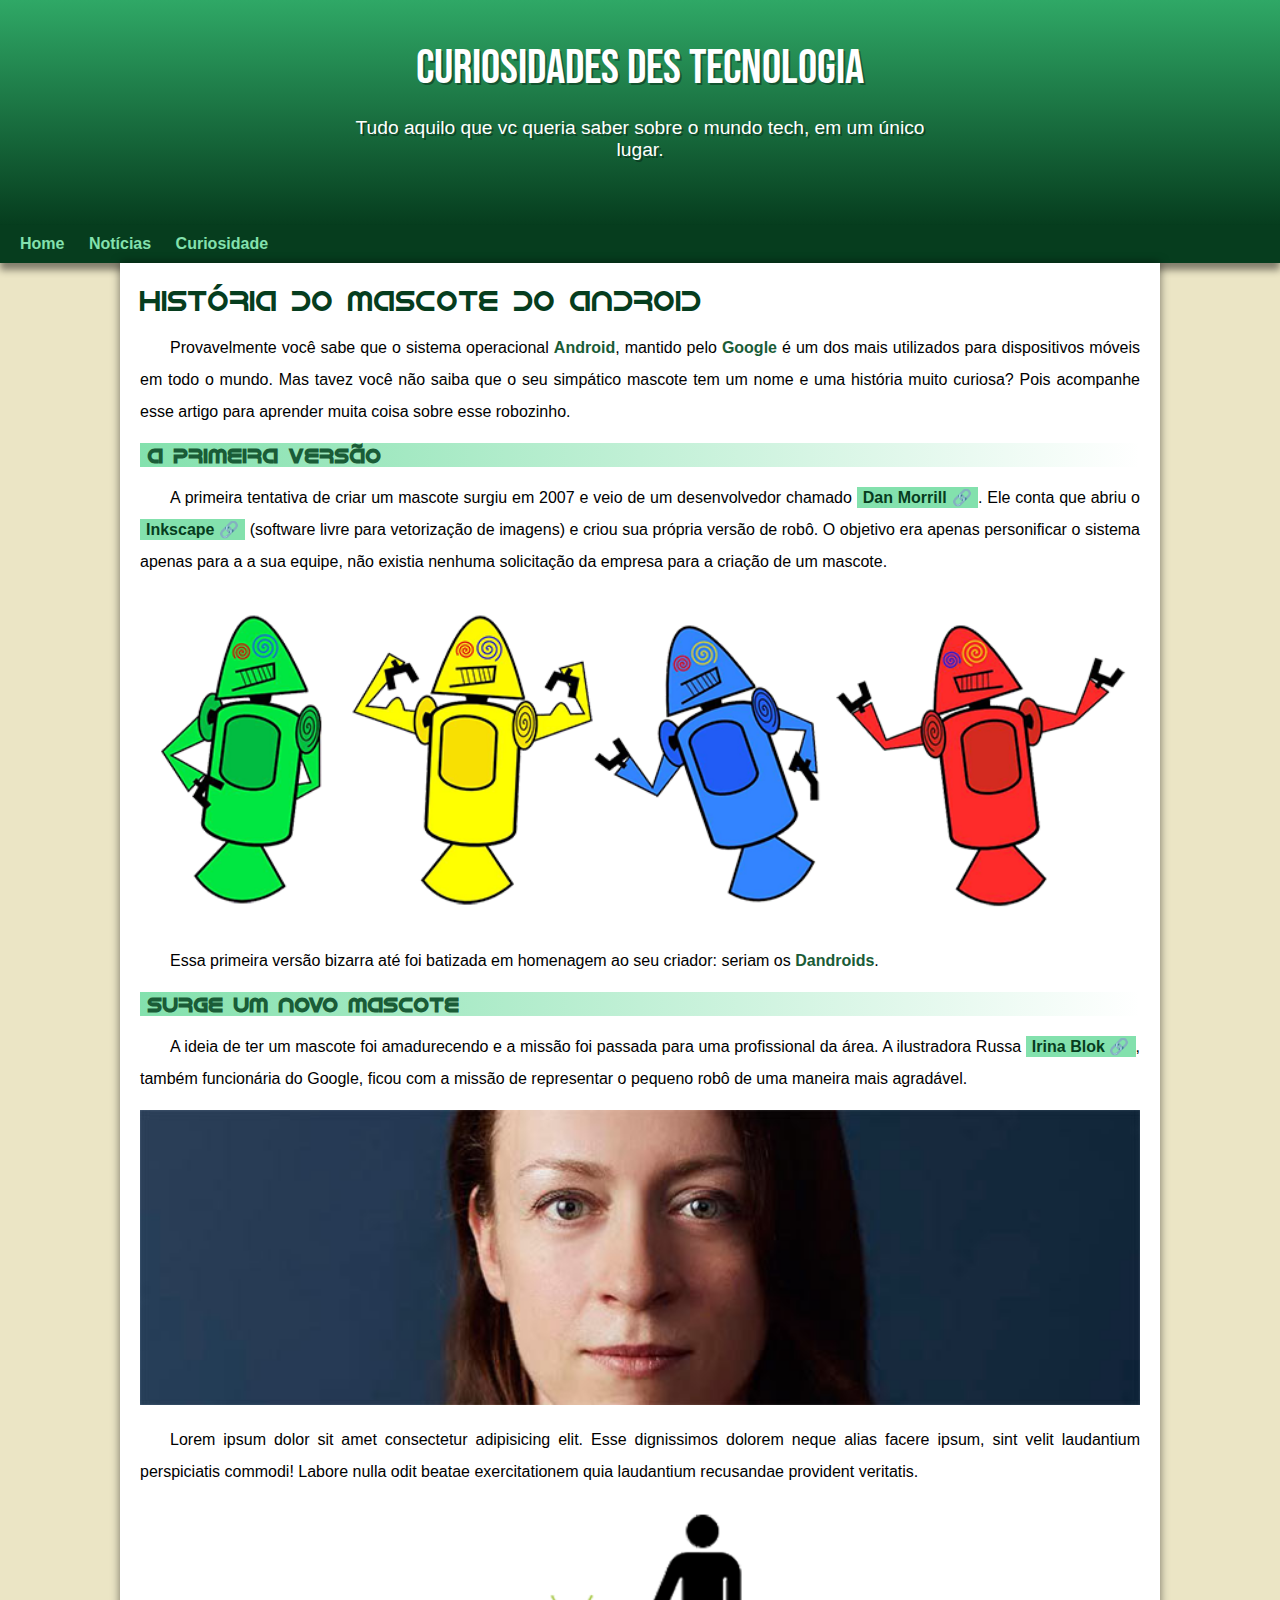
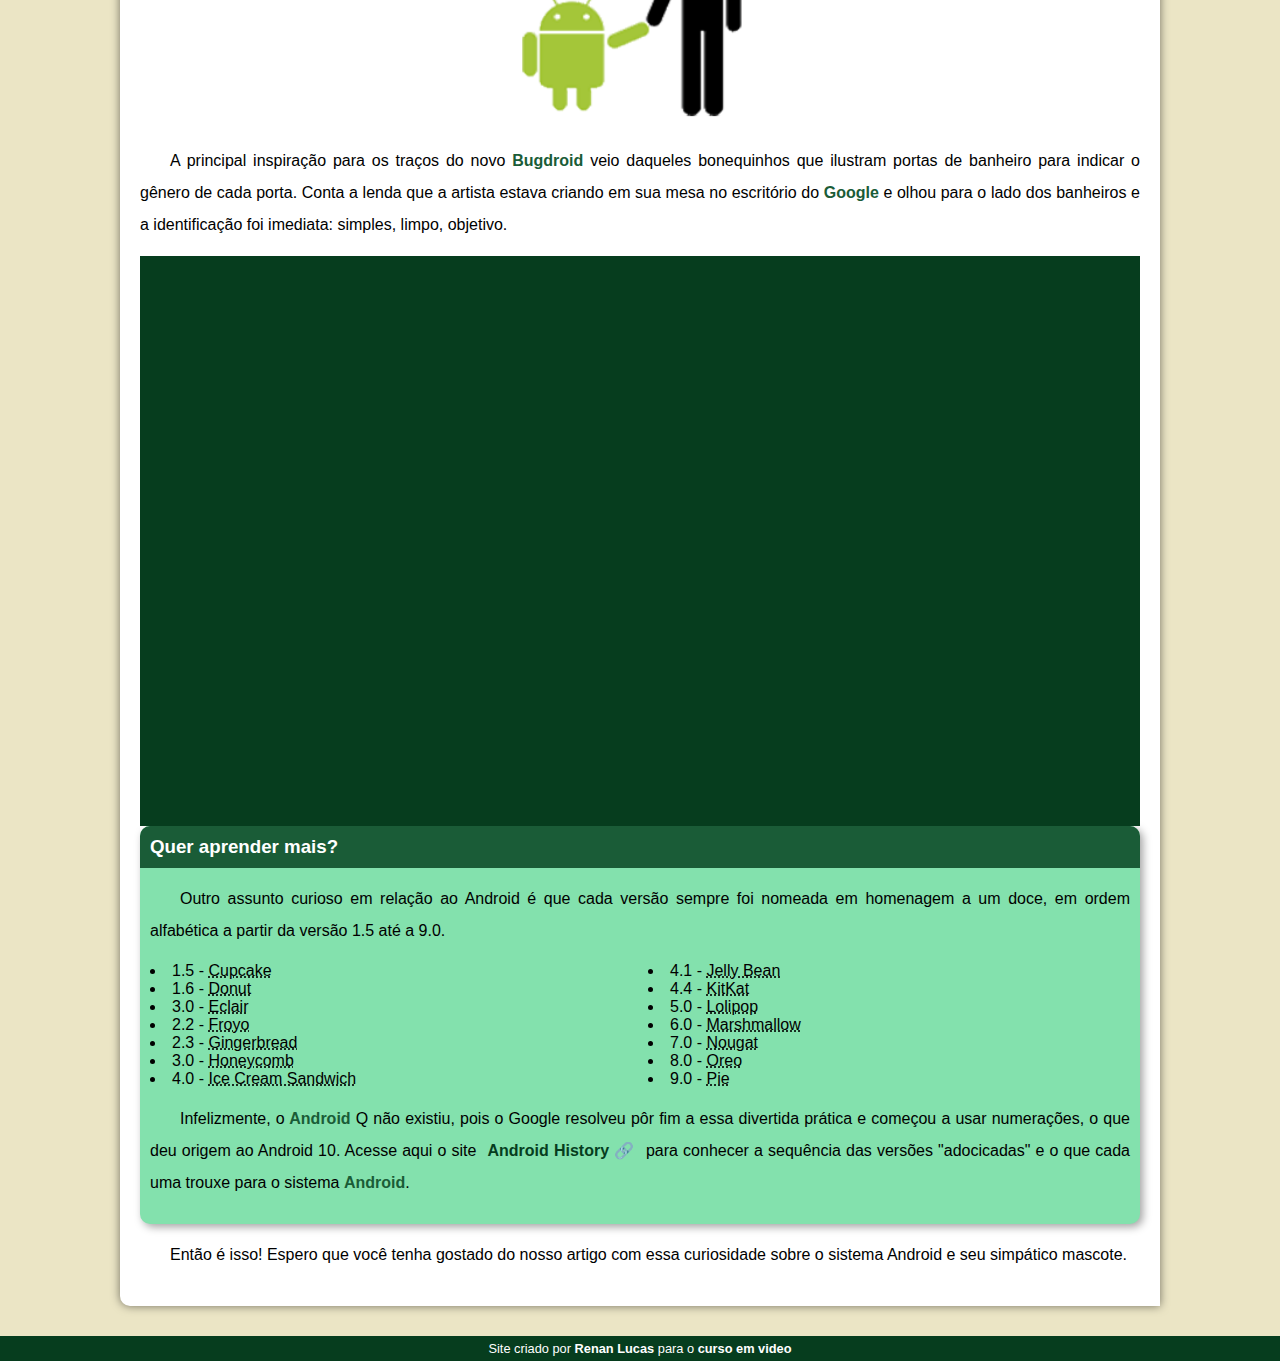
<file: index.html>
<!DOCTYPE html>
<html lang="pt-br">
<head>
    <meta charset="UTF-8">
    <meta name="viewport" content="width=device-width, initial-scale=1.0">
    <link rel="shortcut icon" href="imagens/favicon.ico" type="image/x-icon">
    <title>Como surgiu o mascote do android?</title>
    <link rel="stylesheet" href="estilo/style.css">
</head>
<body>
    <header>
        <h1>Curiosidades des tecnologia</h1>
        <p>Tudo aquilo que vc queria saber sobre o mundo tech, em um único lugar. </p>
    </header>
    <nav>
        <a href="#">Home</a>
        <a href="#">Notícias</a>
        <a href="#">Curiosidade</a>
      
    
    </nav>
    <main>
        <article>
            <h1>História do Mascote do Android</h1>

            <p>Provavelmente você sabe que o sistema operacional <strong>Android</strong>, mantido pelo <strong>Google</strong> é um dos mais utilizados para dispositivos móveis em todo o mundo. Mas tavez você não saiba que o seu simpático mascote tem um nome e uma história muito curiosa? Pois acompanhe esse artigo para aprender muita coisa sobre esse robozinho.</p>

            <h2>A primeira versão</h2>

            <p>A primeira tentativa de criar um mascote surgiu em 2007 e veio de um desenvolvedor chamado <a href="https://androidcommunity.com/dan-morrill-shows-us-the-android-mascot-that-almost-was-20130103/" target="_blank" class="externo">Dan Morrill</a>. Ele conta que abriu o <a href="https://inkscape.org/" target="_blank" class="externo">Inkscape</a> (software livre para vetorização de imagens) e criou sua própria versão de robô. O objetivo era apenas personificar o sistema apenas para a a sua equipe, não existia nenhuma solicitação da empresa para a criação de um mascote.</p>

            <picture>
                <source media="(max-width:670px)" srcset="imagens/dan-droids-pq.png">
                <img src="imagens/dan-droids.png" alt="Primeiro mascote do android">
            </picture>


            <p>Essa primeira versão bizarra até foi batizada em homenagem ao seu criador: seriam os <strong>Dandroids</strong>.</p>

            <h2>Surge um novo mascote</h2>

            <p>A ideia de ter um mascote foi amadurecendo e a missão foi passada para uma profissional da área. A ilustradora Russa <a href="https://www.irinablok.com/android" target="_blank" class="externo">Irina Blok</a>, também funcionária do Google, ficou com a missão de representar o pequeno robô de uma maneira mais agradável.</p>

          <picture>
            <source media="(max-width:670px )" srcset="imagens/irina-blok-pq.jpg">
            <img src="imagens/irina-blok.jpg" alt="irina blok,criadora do  bugdroid">
        </picture>


            <p>Lorem ipsum dolor sit amet consectetur adipisicing elit. Esse dignissimos dolorem neque alias facere ipsum, sint velit laudantium perspiciatis commodi! Labore nulla odit beatae exercitationem quia laudantium recusandae provident veritatis.</p>


            <img src="imagens/bugdroid.png" class="pequena" alt="Bugdroid">

        
        

            <p>A principal inspiração para os traços do novo <strong>Bugdroid</strong> veio daqueles bonequinhos que ilustram portas de banheiro para indicar o gênero de cada porta. Conta a lenda que a artista estava criando em sua mesa no escritório do <strong>Google</strong> e olhou para o lado dos banheiros e a identificação foi imediata: simples, limpo, objetivo.</p>
           
            <div class="video">
    
                <iframe width="560" height="315" src="https://www.youtube.com/embed/l2UDgpLz20M?si=kgcT6VLJPx4PzQoD" title="YouTube video player" frameborder="0" allow="accelerometer; autoplay; clipboard-write; encrypted-media; gyroscope; picture-in-picture; web-share" referrerpolicy="strict-origin-when-cross-origin" allowfullscreen></iframe>
            </div>
         
            
            <aside>
                <h3>Quer aprender mais?</h3>
                <p>Outro assunto curioso em relação ao Android é que cada versão sempre foi nomeada em homenagem a um doce, em ordem alfabética a partir da versão 1.5 até a 9.0.</p>
                <ul>
                    <li>1.5 - <abbr title="Bolo de copo ">Cupcake</abbr></li>
                    <li>1.6 - <abbr title="Rosquinha">Donut</abbr></li>
                    <li>3.0 - <abbr title="Bomba">Eclair</abbr></li>
                    <li>2.2 - <abbr title="Iorgute Congelado">Froyo</abbr></li>
                    <li>2.3 - <abbr title="Biscoito de Gengibre">Gingerbread</abbr></li>
                    <li>3.0 - <abbr title="favo de mel">Honeycomb</abbr></li>
                    <li>4.0 - <abbr title="Saunduíche de soverte">Ice Cream Sandwich</abbr></li>
                    <li>4.1 - <abbr title="Jujuba">Jelly Bean</abbr></li>
                    <li>4.4 - <abbr title="kitkat">KitKat</abbr></li>
                    <li>5.0 - <abbr title="Pirulito">Lolipop</abbr></li>
                    <li>6.0 - <abbr title="Marshmallow">Marshmallow</abbr></li>
                    <li>7.0 - <abbr title="Torrone">Nougat</abbr></li>
                    <li>8.0 - <abbr title="Oreo">Oreo</abbr></li>
                    <li>9.0 - <abbr title="Torta">Pie</abbr></li>
                </ul>
                <p>
                    Infelizmente, o<strong> Android</strong> Q não existiu, pois o Google resolveu pôr fim a essa divertida prática e começou a usar numerações, o que deu origem ao Android 10.
                    Acesse aqui o site <a href="https://www.android.com/intl/pt_br/" target="_blank" class="externo">Android History</a> para conhecer a sequência das versões "adocicadas" e o que cada uma trouxe para o sistema <strong>Android</strong>.
                </p>
            </aside>
            

            <p>Então é isso! Espero que você tenha gostado do nosso artigo com essa curiosidade sobre o sistema Android e seu simpático mascote.</p>
        </article>
    </main>
    <footer>
        <p>Site criado por <a href="https://github.com/renanlucas880 " target="_blank">Renan Lucas </a>para o<a href="https://www.youtube.com/c/CursoemV%C3%ADdeo" target="_blank"> curso em video</a></p>
    </footer>
</body>
</html>
</file>
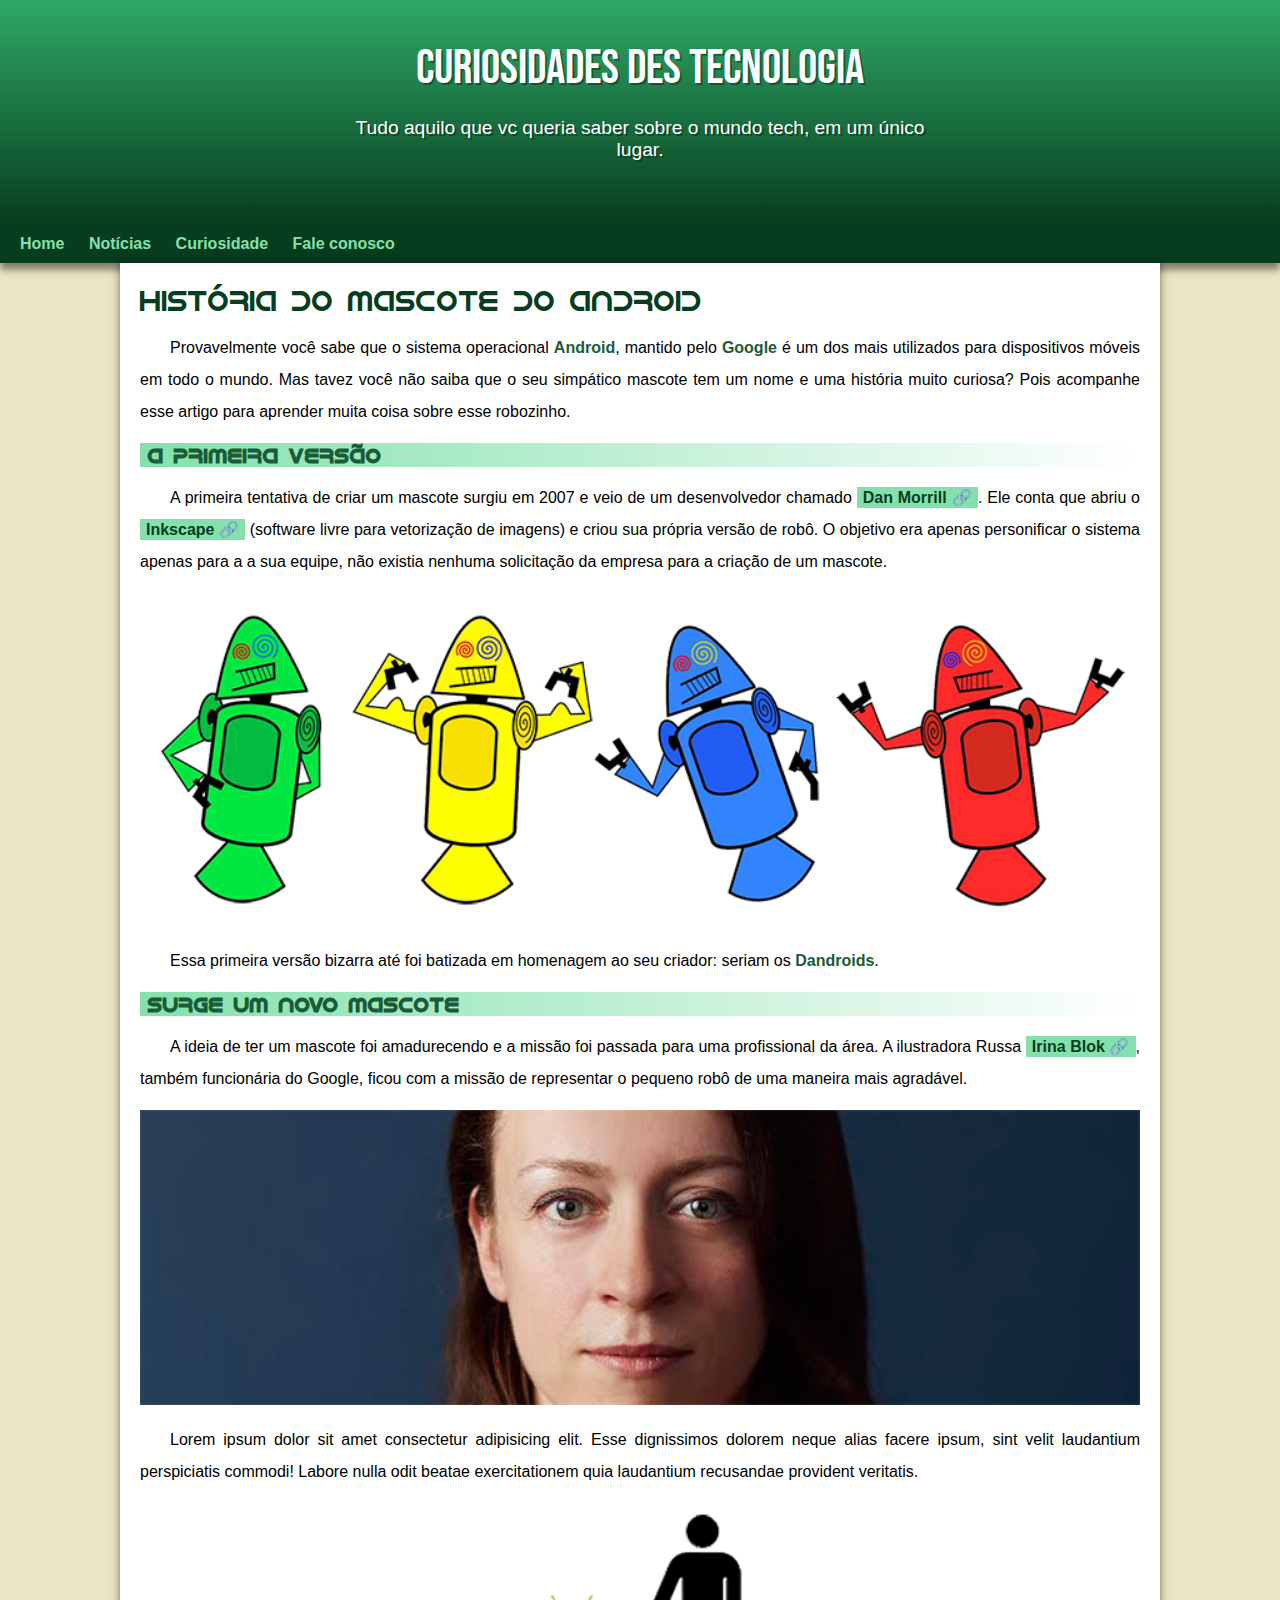
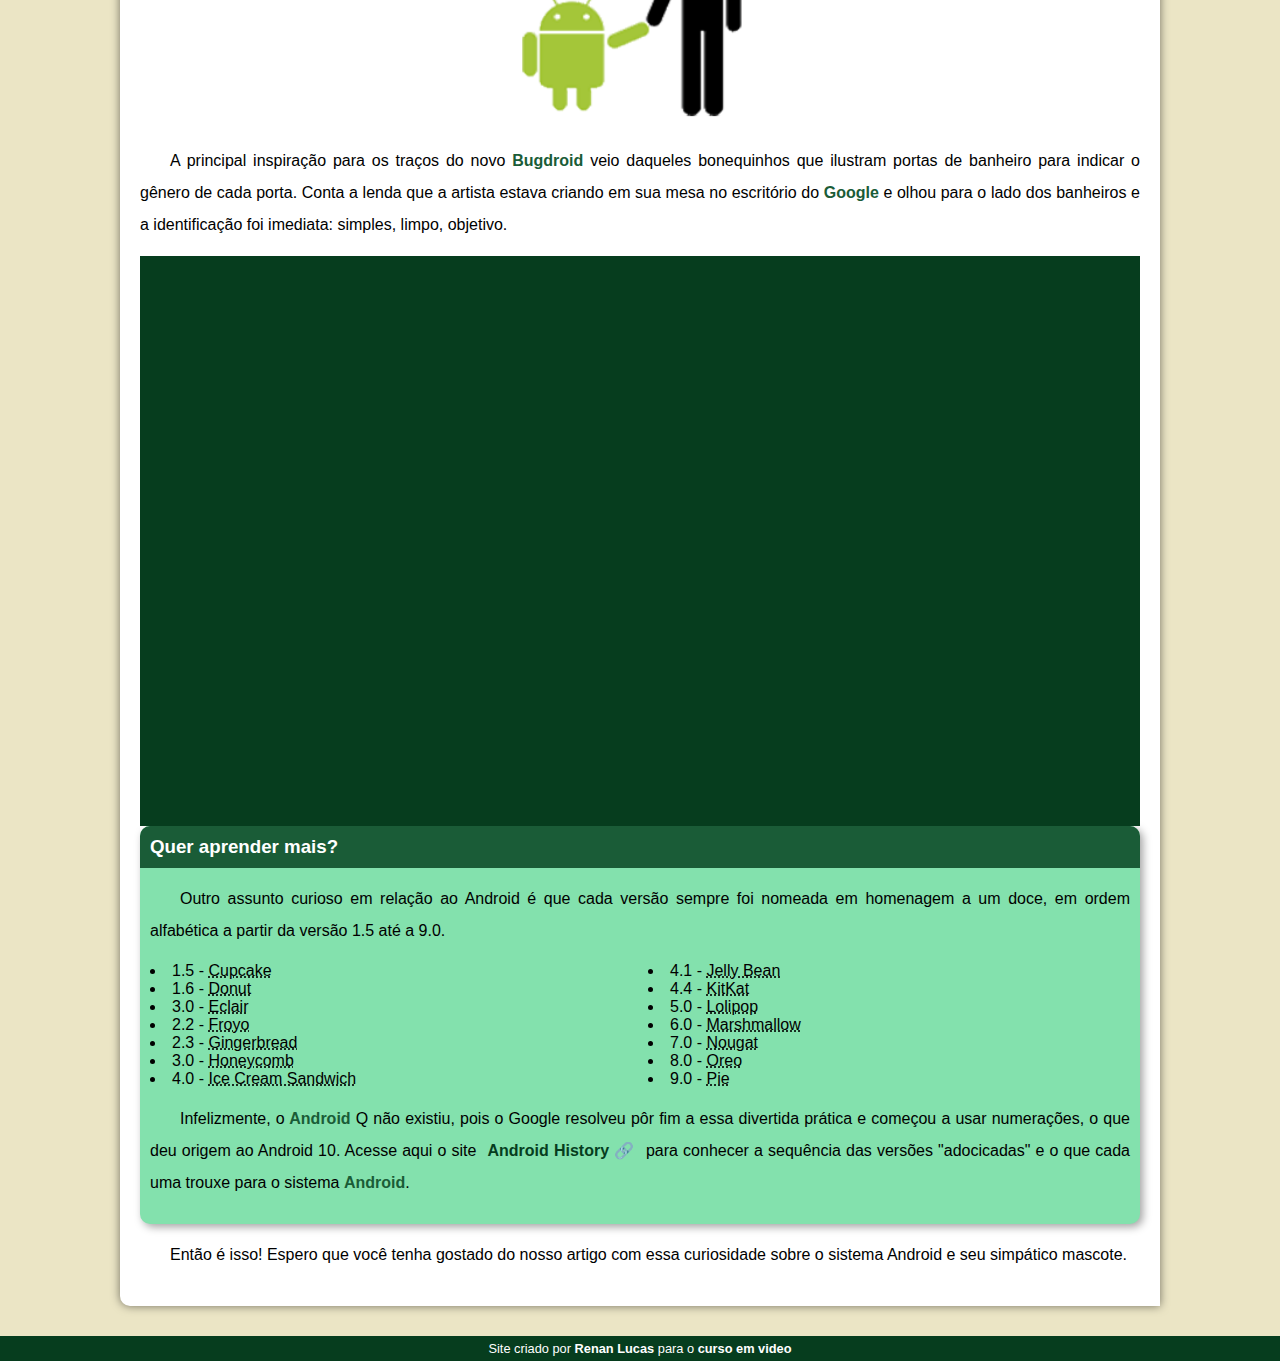
<file: index.html.html>
<!DOCTYPE html>
<html lang="pt-br">
<head>
    <meta charset="UTF-8">
    <meta name="viewport" content="width=device-width, initial-scale=1.0">
    <link rel="shortcut icon" href="imagens/favicon.ico" type="image/x-icon">
    <title>Como surgiu o mascote do android?</title>
    <link rel="stylesheet" href="estilo/style.css">
</head>
<body>
    <header>
        <h1>Curiosidades des tecnologia</h1>
        <p>Tudo aquilo que vc queria saber sobre o mundo tech, em um único lugar. </p>
    </header>
    <nav>
        <a href="#">Home</a>
        <a href="#">Notícias</a>
        <a href="#">Curiosidade</a>
        <a href="#">Fale conosco</a>
    
    </nav>
    <main>
        <article>
            <h1>História do Mascote do Android</h1>

            <p>Provavelmente você sabe que o sistema operacional <strong>Android</strong>, mantido pelo <strong>Google</strong> é um dos mais utilizados para dispositivos móveis em todo o mundo. Mas tavez você não saiba que o seu simpático mascote tem um nome e uma história muito curiosa? Pois acompanhe esse artigo para aprender muita coisa sobre esse robozinho.</p>

            <h2>A primeira versão</h2>

            <p>A primeira tentativa de criar um mascote surgiu em 2007 e veio de um desenvolvedor chamado <a href="https://androidcommunity.com/dan-morrill-shows-us-the-android-mascot-that-almost-was-20130103/" target="_blank" class="externo">Dan Morrill</a>. Ele conta que abriu o <a href="https://inkscape.org/" target="_blank" class="externo">Inkscape</a> (software livre para vetorização de imagens) e criou sua própria versão de robô. O objetivo era apenas personificar o sistema apenas para a a sua equipe, não existia nenhuma solicitação da empresa para a criação de um mascote.</p>

            <picture>
                <source media="(max-width:670px)" srcset="imagens/dan-droids-pq.png">
                <img src="imagens/dan-droids.png" alt="Primeiro mascote do android">
            </picture>


            <p>Essa primeira versão bizarra até foi batizada em homenagem ao seu criador: seriam os <strong>Dandroids</strong>.</p>

            <h2>Surge um novo mascote</h2>

            <p>A ideia de ter um mascote foi amadurecendo e a missão foi passada para uma profissional da área. A ilustradora Russa <a href="https://www.irinablok.com/android" target="_blank" class="externo">Irina Blok</a>, também funcionária do Google, ficou com a missão de representar o pequeno robô de uma maneira mais agradável.</p>

          <picture>
            <source media="(max-width:670px )" srcset="imagens/irina-blok-pq.">
            <img src="imagens/irina-blok.jpg" alt="irina blok,criadora do  bugdroid">
        </picture>


            <p>Lorem ipsum dolor sit amet consectetur adipisicing elit. Esse dignissimos dolorem neque alias facere ipsum, sint velit laudantium perspiciatis commodi! Labore nulla odit beatae exercitationem quia laudantium recusandae provident veritatis.</p>


            <img src="imagens/bugdroid.png" class="pequena" alt="Bugdroid">

        
        

            <p>A principal inspiração para os traços do novo <strong>Bugdroid</strong> veio daqueles bonequinhos que ilustram portas de banheiro para indicar o gênero de cada porta. Conta a lenda que a artista estava criando em sua mesa no escritório do <strong>Google</strong> e olhou para o lado dos banheiros e a identificação foi imediata: simples, limpo, objetivo.</p>
           
            <div class="video">
    
                <iframe width="560" height="315" src="https://www.youtube.com/embed/l2UDgpLz20M?si=kgcT6VLJPx4PzQoD" title="YouTube video player" frameborder="0" allow="accelerometer; autoplay; clipboard-write; encrypted-media; gyroscope; picture-in-picture; web-share" referrerpolicy="strict-origin-when-cross-origin" allowfullscreen></iframe>
            </div>
         
            
            <aside>
                <h3>Quer aprender mais?</h3>
                <p>Outro assunto curioso em relação ao Android é que cada versão sempre foi nomeada em homenagem a um doce, em ordem alfabética a partir da versão 1.5 até a 9.0.</p>
                <ul>
                    <li>1.5 - <abbr title="Bolo de copo ">Cupcake</abbr></li>
                    <li>1.6 - <abbr title="Rosquinha">Donut</abbr></li>
                    <li>3.0 - <abbr title="Bomba">Eclair</abbr></li>
                    <li>2.2 - <abbr title="Iorgute Congelado">Froyo</abbr></li>
                    <li>2.3 - <abbr title="Biscoito de Gengibre">Gingerbread</abbr></li>
                    <li>3.0 - <abbr title="favo de mel">Honeycomb</abbr></li>
                    <li>4.0 - <abbr title="Saunduíche de soverte">Ice Cream Sandwich</abbr></li>
                    <li>4.1 - <abbr title="Jujuba">Jelly Bean</abbr></li>
                    <li>4.4 - <abbr title="kitkat">KitKat</abbr></li>
                    <li>5.0 - <abbr title="Pirulito">Lolipop</abbr></li>
                    <li>6.0 - <abbr title="Marshmallow">Marshmallow</abbr></li>
                    <li>7.0 - <abbr title="Torrone">Nougat</abbr></li>
                    <li>8.0 - <abbr title="Oreo">Oreo</abbr></li>
                    <li>9.0 - <abbr title="Torta">Pie</abbr></li>
                </ul>
                <p>
                    Infelizmente, o<strong> Android</strong> Q não existiu, pois o Google resolveu pôr fim a essa divertida prática e começou a usar numerações, o que deu origem ao Android 10.
                    Acesse aqui o site <a href="https://www.android.com/intl/pt_br/" target="_blank" class="externo">Android History</a> para conhecer a sequência das versões "adocicadas" e o que cada uma trouxe para o sistema <strong>Android</strong>.
                </p>
            </aside>
            

            <p>Então é isso! Espero que você tenha gostado do nosso artigo com essa curiosidade sobre o sistema Android e seu simpático mascote.</p>
        </article>
    </main>
    <footer>
        <p>Site criado por <a href="https://github.com/renanlucas880 " target="_blank">Renan Lucas </a>para o<a href="https://www.youtube.com/c/CursoemV%C3%ADdeo" target="_blank"> curso em video</a></p>
    </footer>
</body>
</html>
</file>
<file: estilo/style.css>
@charset "UTF-8";

@import url('https://fonts.googleapis.com/css2?family=Bebas+Neue&display=swap');

@font-face {
    font-family: 'Android';
    src: url('../fontes/idroid.otf') format('opentype');
    font-weight: normal;
    
}


:root{

    --cor0: #ebe5c5;
    --cor1: #83e1ad;
    --cor2: #3ddc84;
    --cor3: #2fa866;
    --cor4: #1a5c37;
    --cor5: #063d1e;
    --font-padrao:Arial,verdana,helvetica, sans-serif;
    --font-destaque:"Bebas Neue", sans-serif;
    --font-android:'Android',sans-serif;

}

*{
    margin: 0px;
    padding: 0px;
}

body{
    background-color:var(--cor0);
    font-family:var(--font-padrao);
}

a.externo::after {
    content: '\00A0\1F517';
}

header{
    background-image: linear-gradient(to bottom, var(--cor3), var(--cor5) );
    min-height: 150px;
    text-align: center;
    padding-top: 40px;
}

header > h1{
    color:white;
    font-family: var(--font-destaque);
    font-size: 3em;
    margin-bottom: 20px;
    text-shadow: 2px 2px 0px rgba(0, 0, 0, 0.341);
    font-weight: normal;

}
header > p {
    font-family: var(--font-padrao);
    color: white;
    font-size: 1.2em;
    max-width: 600px;
    padding-right: 10px;
    padding-left: 10px;
    margin: auto;
    padding-bottom:5%;
    text-shadow: 2px 2px 0px rgba(0, 0, 0, 0.341);
}

nav {
    background-color:var(--cor5);
    padding: 10px;
    box-shadow: 0pc 7px 7px  rgba(0, 0, 0, 0.447);
}

nav > a{
    color: var(--cor1);
    padding: 10px;
    text-decoration: none;
    font-weight: bold;
}

nav > a:hover{
    background-color: var(--cor3);
    color: var(--cor5);
}

main{
    min-width: 300px;
    max-width: 1000px;
    margin: auto;
    margin-bottom: 30px;
    padding: 20px;
    background-color: white;
    box-shadow: 0px 0px 10px rgba(0, 0, 0, 0.523);
    border-bottom-left-radius: 10px;
    border-bottom-left-radius: 10px;
}

main img{
    width: 100%;
}

main img.pequena{
    max-width: 350px;
    display: block;
    margin: auto;
}

div.video {
    background-color: var(--cor5);
    margin: 0px - 20px -30px -20px;
    padding: 20px;
    padding-bottom: 55%;

    position: relative;


}

div.video > iframe{
    position: absolute;
    top: 5%;
    left: 5%;
    width: 90%;
    height: 90%;
}


header > p {
    color: white;
}

main h1{
    color: var(--cor5);
    font-family: var(--font-android);
     font-weight: normal;
     font-size: 1.8em;
}

main h2{
    font-family: var(--font-android);
    color: var(--cor4);
    font-size: 1.3em;
    background-image: linear-gradient(to right, var(--cor1), transparent);
    text-indent: 8px;
   
}

main p{
    margin: 15px 0px;
    text-align: justify;
    text-indent: 30px;
    font-size: 1em;
    line-height: 2em;
}

main strong{
    color: var(--cor4);
    font-weight: bold;
}

main a {
    text-decoration: none;
    font-weight: bold;
    background-color: var(--cor1);
    color: var(--cor5);
    padding: 2px 6px;
}

main a:hover{
    text-decoration: underline;
    color: var(--cor4);
}
 
aside{
    background-color: var(--cor1);
    padding: 10px;
    border-radius: 10px;
    box-shadow: 3px 3px 8px rgba(0, 0, 0, 0.359);
}

aside > h3 {
    background-color: var(--cor4);
    color: white;
    padding: 10px;
    margin: -10px -10px 0px -10px ;
    border-radius: 10px 10px 0px 0px;


}

aside > ul{
    list-style-type:'\00A0\2714';
    list-style: inside ;
    columns: 2;
}

footer{
    background-color: var(--cor5);
    color: white ;
    text-align: center;
    padding: 5px;
    font-size: 0.8em;
}

footer a {
    color: white;
    font-weight: bolder;
    text-decoration: none;
}

footer a:hover{
    text-decoration: underline;
    color: var(--cor1);
}
</file>
